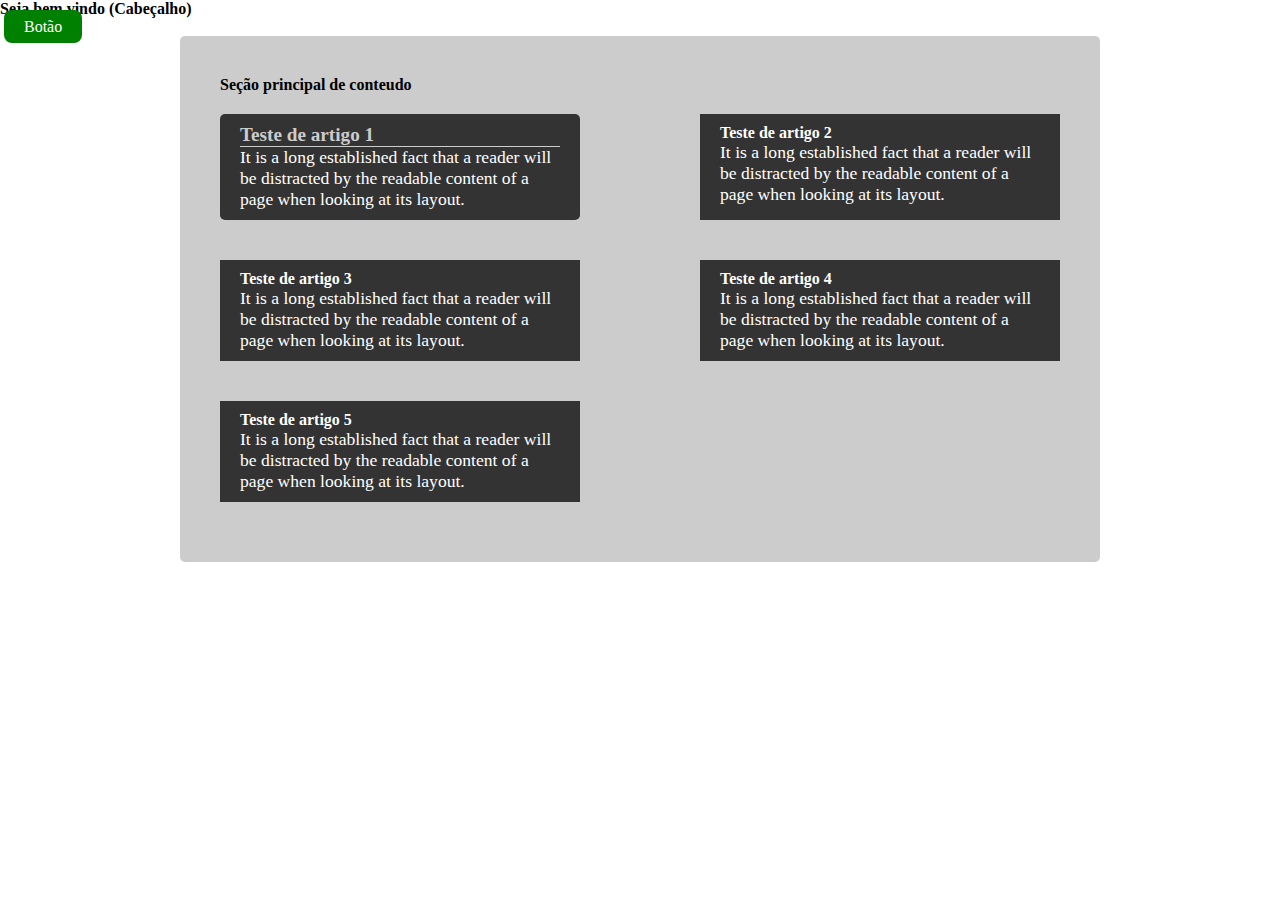
<file: iniciando-com-css3/index.html>
<!DOCTYPE html>
<html lang="pt-br">
<head>
    <meta charset="UTF-8">
    <title>Title</title>
    <link rel="stylesheet" href="boot.css">
    <link rel="stylesheet" href="estilo.css">

</head>
    <body>
        <header>
            <h1>Seja bem vindo (Cabeçalho)</h1>
        </header>

    <main>
        <a href="#" class="btn btn_green">Botão</a>
        <section class="main_blog radius">
            <header>
                <h2>Seção principal de conteudo</h2>
            </header>

            <article class="radius">
                <header>
                    <h3 class="title_medium_lightgray">Teste de artigo 1</h3>
                </header>
                <p>It is a long established fact that a reader will be distracted by the readable content of a page when looking at its layout.</p>
            </article>

            <article>
                <header>
                    <h3>Teste de artigo 2</h3>
                </header>
                <p>It is a long established fact that a reader will be distracted by the readable content of a page when looking at its layout.</p>
            </article>

            <article>
                <header>
                    <h3>Teste de artigo 3</h3>
                </header>
                <p>It is a long established fact that a reader will be distracted by the readable content of a page when looking at its layout.</p>
            </article>

            <article>
                <header>
                    <h3>Teste de artigo 4</h3>
                </header>
                <p>It is a long established fact that a reader will be distracted by the readable content of a page when looking at its layout.</p>
            </article>

            <article>
                <header>
                    <h3>Teste de artigo 5</h3>
                </header>
                <p>It is a long established fact that a reader will be distracted by the readable content of a page when looking at its layout.</p>
            </article>
        </section>
    </main>

    </body>
</html>
</file>
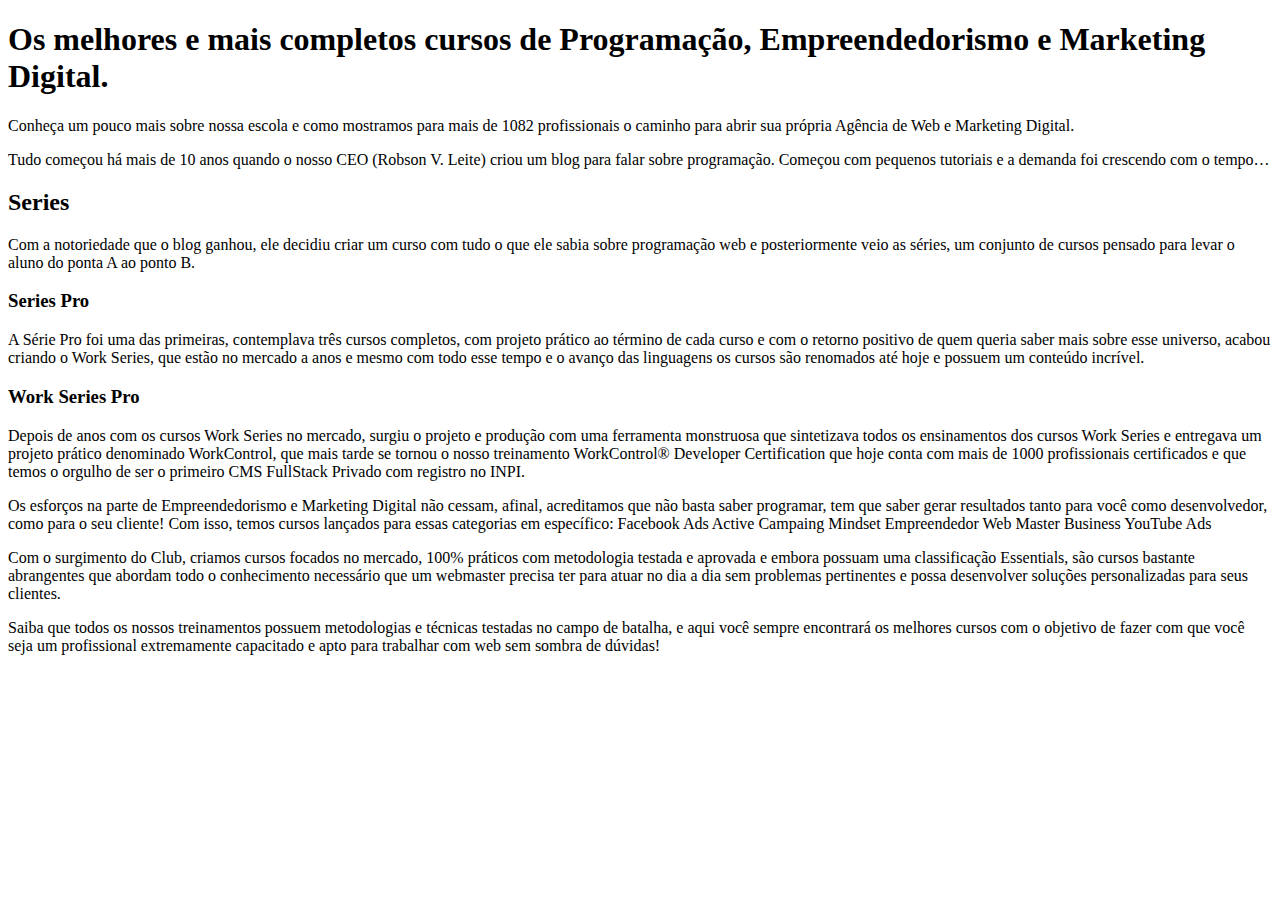
<file: Servindo-tag-para-conteudo/tag-para-conteudo.html>
<!DOCTYPE html>
<html lang="pt-br">
<head>
    <meta charset="UTF-8">
    <title>Servindo tag</title>
</head>
<body>
<h1>Os melhores e mais completos cursos de Programação, Empreendedorismo e Marketing Digital.</h1>
<p>Conheça um pouco mais sobre nossa escola e como mostramos para mais de 1082 profissionais o caminho para abrir sua própria Agência de Web e Marketing Digital.</p>
<p>Tudo começou há mais de 10 anos quando o nosso CEO (Robson V. Leite) criou um blog para falar sobre programação. Começou com pequenos tutoriais e a demanda foi crescendo com o tempo…</p>

<h2>Series</h2>
<p>Com a notoriedade que o blog ganhou, ele decidiu criar um curso com tudo o que ele sabia sobre programação web e posteriormente veio as séries, um conjunto de cursos pensado para levar o aluno do ponta A ao ponto B.</p>
<h3>Series Pro</h3>
<p>A Série Pro foi uma das primeiras, contemplava três cursos completos, com projeto prático ao término de cada curso e com o retorno positivo de quem queria saber mais sobre esse universo, acabou criando o Work Series, que estão no mercado a anos e mesmo com todo esse tempo e o avanço das linguagens os cursos são renomados até hoje e possuem um conteúdo incrível.</p>
<h3>Work Series Pro</h3>
<p>Depois de anos com os cursos Work Series no mercado, surgiu o projeto e produção com uma ferramenta monstruosa que sintetizava todos os ensinamentos dos cursos Work Series e entregava um projeto prático denominado WorkControl, que mais tarde se tornou o nosso treinamento WorkControl® Developer Certification que hoje conta com mais de 1000 profissionais certificados e que temos o orgulho de ser o primeiro CMS FullStack Privado com registro no INPI.</p>

<p>Os esforços na parte de Empreendedorismo e Marketing Digital não cessam, afinal, acreditamos que não basta saber programar, tem que saber gerar resultados tanto para você como desenvolvedor, como para o seu cliente! Com isso, temos cursos lançados para essas categorias em específico:
    Facebook Ads
    Active Campaing
    Mindset Empreendedor
    Web Master Business
    YouTube Ads</p>

<p>Com o surgimento do Club, criamos cursos focados no mercado, 100% práticos com metodologia testada e aprovada e embora possuam uma classificação Essentials, são cursos bastante abrangentes que abordam todo o conhecimento necessário que um webmaster precisa ter para atuar no dia a dia sem problemas pertinentes e possa desenvolver soluções personalizadas para seus clientes.</p>
<p>Saiba que todos os nossos treinamentos possuem metodologias e técnicas testadas no campo de batalha, e aqui você sempre encontrará os melhores cursos com o objetivo de fazer com que você seja um profissional extremamente capacitado e apto para trabalhar com web sem sombra de dúvidas!</p>


</body>
</html>
</file>
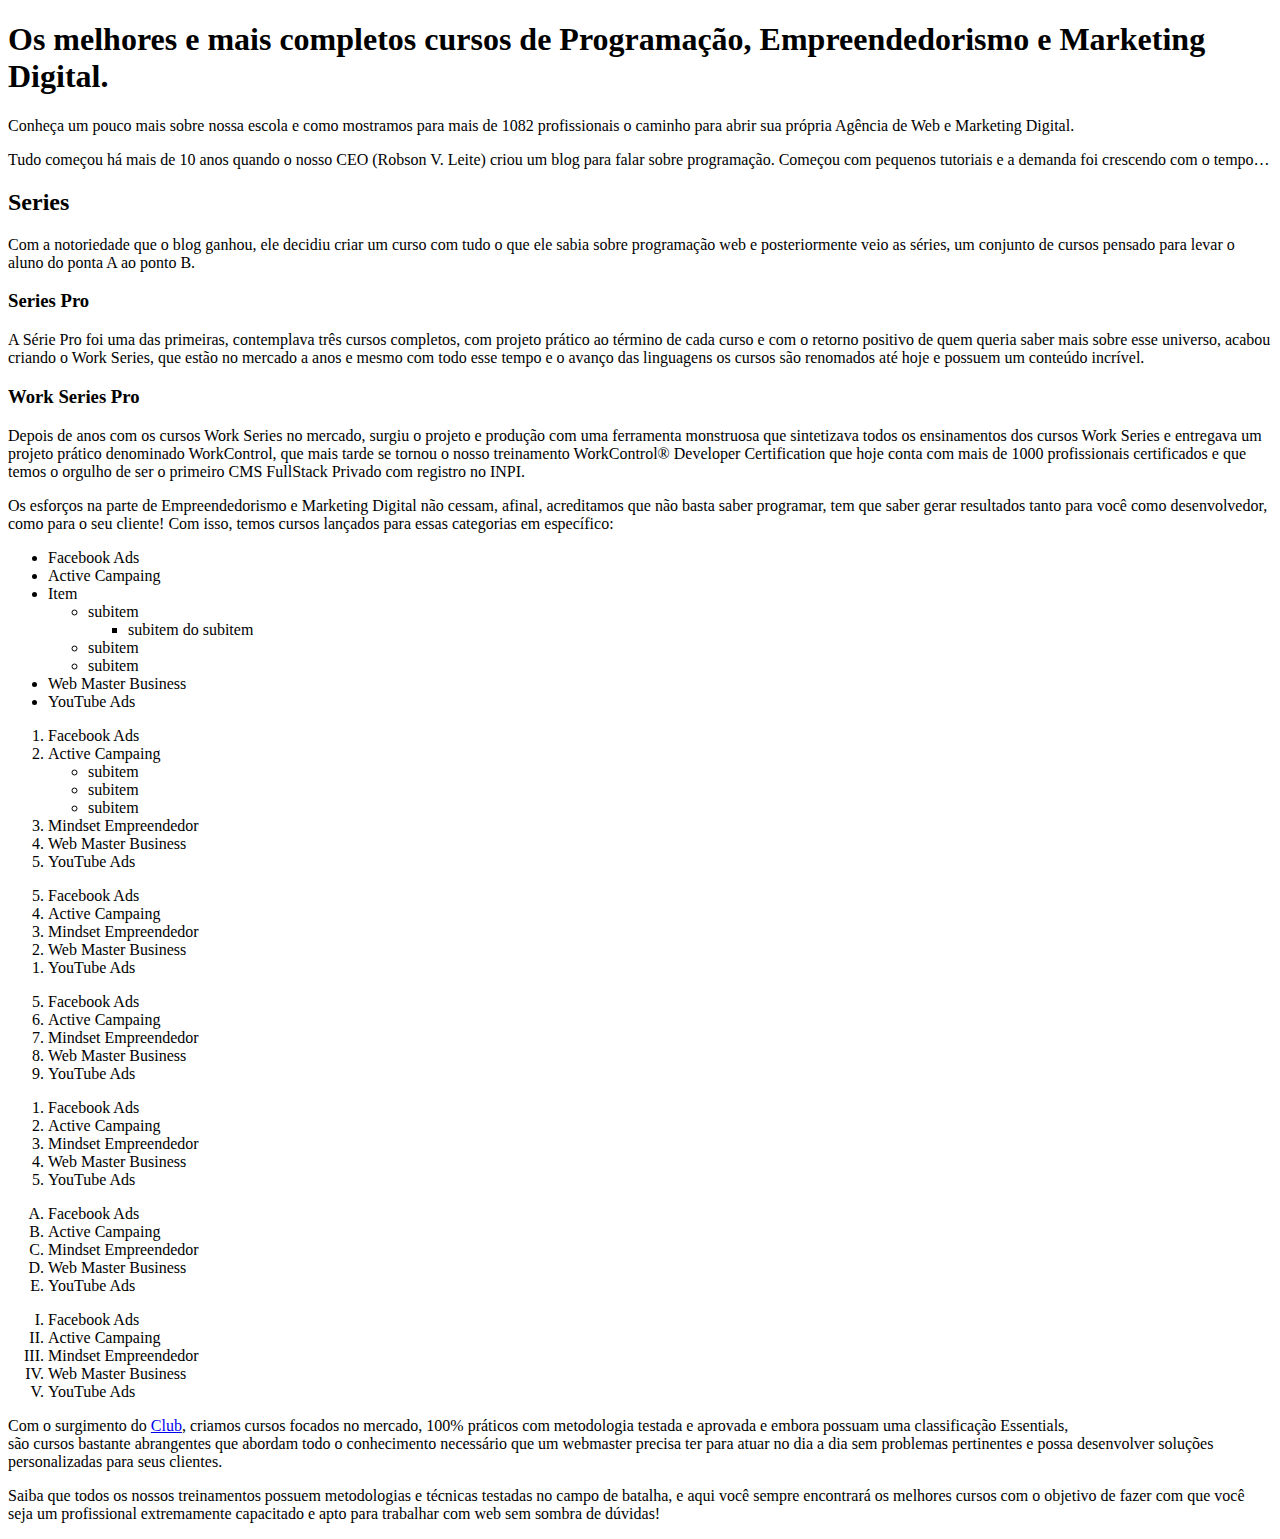
<file: Servindo-tag-para-conteudo/tag-para-conteudo_pt2.html>
<!DOCTYPE html>
<html lang="pt-br">
<head>
    <meta charset="UTF-8">
    <title>Servindo tag</title>
</head>
<body>
<h1>Os melhores e mais completos cursos de Programação, Empreendedorismo e Marketing Digital.</h1>
<p>Conheça um pouco mais sobre nossa escola e como mostramos para mais de 1082 profissionais o caminho para abrir sua própria Agência de Web e Marketing Digital.</p>
<p>Tudo começou há mais de 10 anos quando o nosso CEO (Robson V. Leite) criou um blog para falar sobre programação. Começou com pequenos tutoriais e a demanda foi crescendo com o tempo…</p>

<h2>Series</h2>
<p>Com a notoriedade que o blog ganhou, ele decidiu criar um curso com tudo o que ele sabia sobre programação web e posteriormente veio as séries, um conjunto de cursos pensado para levar o aluno do ponta A ao ponto B.</p>
<h3>Series Pro</h3>
<p>A Série Pro foi uma das primeiras, contemplava três cursos completos, com projeto prático ao término de cada curso e com o retorno positivo de quem queria saber mais sobre esse universo, acabou criando o Work Series, que estão no mercado a anos e mesmo com todo esse tempo e o avanço das linguagens os cursos são renomados até hoje e possuem um conteúdo incrível.</p>
<h3>Work Series Pro</h3>
<p>Depois de anos com os cursos Work Series no mercado, surgiu o projeto e produção com uma ferramenta monstruosa que sintetizava todos os ensinamentos dos cursos Work Series e entregava um projeto prático denominado WorkControl, que mais tarde se tornou o nosso treinamento WorkControl® Developer Certification que hoje conta com mais de 1000 profissionais certificados e que temos o orgulho de ser o primeiro CMS FullStack Privado com registro no INPI.</p>
<p>Os esforços na parte de Empreendedorismo e Marketing Digital não cessam, afinal, acreditamos que não basta saber programar, tem que saber gerar resultados tanto para você como desenvolvedor, como para o seu cliente! Com isso, temos cursos lançados para essas categorias em específico:
    <ul>
    <li>Facebook Ads</li>
    <li>Active Campaing</li>
    <li>Item
        <ul>
            <li>subitem
                <ul>
                    <li>subitem do subitem</li>
                </ul>
            </li>
            <li>subitem</li>
            <li>subitem</li>
        </ul>
    </li>
    <li>Web Master Business</li>
    <li>YouTube Ads</li>
    </ul>

    <ol>
    <li>Facebook Ads</li>
    <li>Active Campaing
        <ul>
            <li>subitem</li>
            <li>subitem</li>
            <li>subitem</li>
        </ul>
    </li>
    <li>Mindset Empreendedor</li>
    <li>Web Master Business</li>
    <li>YouTube Ads</li>
    </ol>

    <ol reversed>
    <li>Facebook Ads</li>
    <li>Active Campaing</li>
    <li>Mindset Empreendedor</li>
    <li>Web Master Business</li>
    <li>YouTube Ads</li>
    </ol>

    <ol start="5">
    <li>Facebook Ads</li>
    <li>Active Campaing</li>
    <li>Mindset Empreendedor</li>
    <li>Web Master Business</li>
    <li>YouTube Ads</li>
    </ol>

<ol type="1">
    <li>Facebook Ads</li>
    <li>Active Campaing</li>
    <li>Mindset Empreendedor</li>
    <li>Web Master Business</li>
    <li>YouTube Ads</li>
</ol>

<ol type="A">
    <li>Facebook Ads</li>
    <li>Active Campaing</li>
    <li>Mindset Empreendedor</li>
    <li>Web Master Business</li>
    <li>YouTube Ads</li>
</ol>

<ol type="I">
    <li>Facebook Ads</li>
    <li>Active Campaing</li>
    <li>Mindset Empreendedor</li>
    <li>Web Master Business</li>
    <li>YouTube Ads</li>
</ol>

<p>Com o surgimento do <a href="https://clecicartomante.com.br" target="_blank" title="cleci cartomante" alt="link para o site da cleci cartomante">Club</a>, criamos cursos focados no mercado, 100% práticos com metodologia testada e aprovada e embora possuam uma classificação Essentials, <br>são cursos bastante abrangentes que abordam todo o conhecimento necessário que um webmaster precisa ter para atuar no dia a dia sem problemas pertinentes e possa desenvolver soluções personalizadas para seus clientes.</p>
<p>Saiba que todos os nossos treinamentos possuem metodologias e técnicas testadas no campo de batalha, e aqui você sempre encontrará os melhores cursos com o objetivo de fazer com que você seja um profissional extremamente capacitado e apto para trabalhar com web sem sombra de dúvidas!</p>


</body>
</html>
</file>
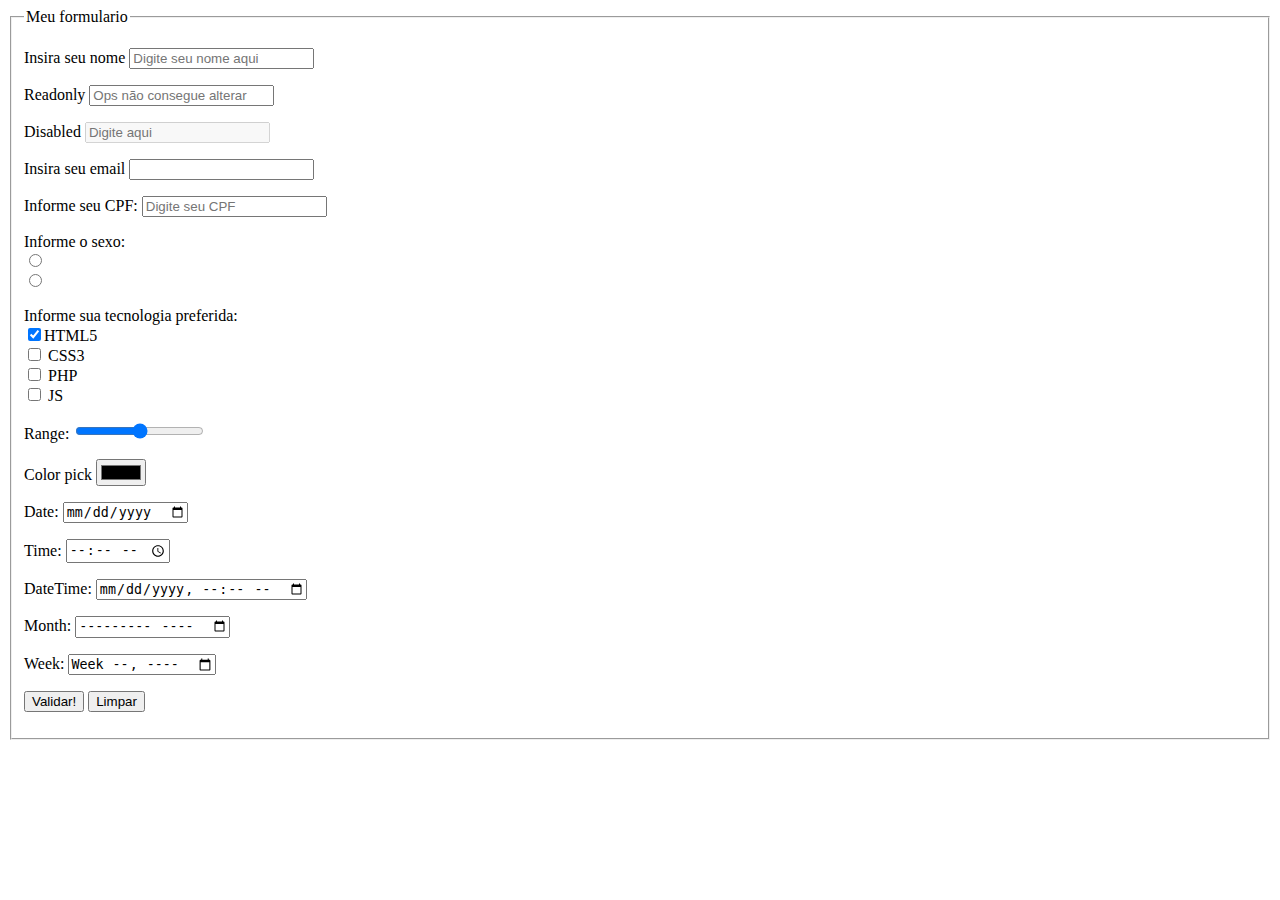
<file: Servindo-tag-para-conteudo/tags_formulario_propriedades.html>
<!DOCTYPE html>
<html lang="pt-br">
<head>
    <meta charset="UTF-8">
    <title>Servindo tag</title>

<body>

<main>
    <form>
        <fieldset>
            <legend>Meu formulario</legend>

            <p>
                Insira seu nome <input type="text" required placeholder="Digite seu nome aqui">
            </p>

            <p>
                Readonly <input type="text" readonly placeholder="Ops não consegue alterar">
            </p>

            <p>
                Disabled <input type="text" disabled placeholder="Digite aqui">
            </p>

            <p>
                Insira seu email <input type="email">
            </p>

            <p>
                Informe seu CPF: <input type="text" required placeholder="Digite seu CPF" pattern="\d{3}\.\d{3}\.\d{3}-\d{2}">
            </p>

            <p>
                Informe o sexo: <br><input type="radio" name="sexo"><br>
                                <input type="radio" name="sexo">
            </p>

            <p>
                Informe sua tecnologia preferida:<br>
                <input type="checkbox" checked>HTML5<br>
                <input type="checkbox"> CSS3<br>
                <input type="checkbox"> PHP<br>
                <input type="checkbox"> JS

            </p>

            <p>
                Range: <input type="range">
            </p>

            <p>
                Color pick <input type="color">
            </p>

            <p>
                Date: <input type="date">
            </p>

            <p>
                Time: <input type="time">
            </p>

            <p>
                DateTime: <input type="datetime-local">
            </p>

            <p>
                Month: <input type="month">
            </p>

            <p>
                Week: <input type="week">
            </p>

            <p>
                <button type="submit">Validar!</button>
                <button type="reset">Limpar</button>
            </p>
        </fieldset>

    </form>
</main>

</body>
</html>
</file>
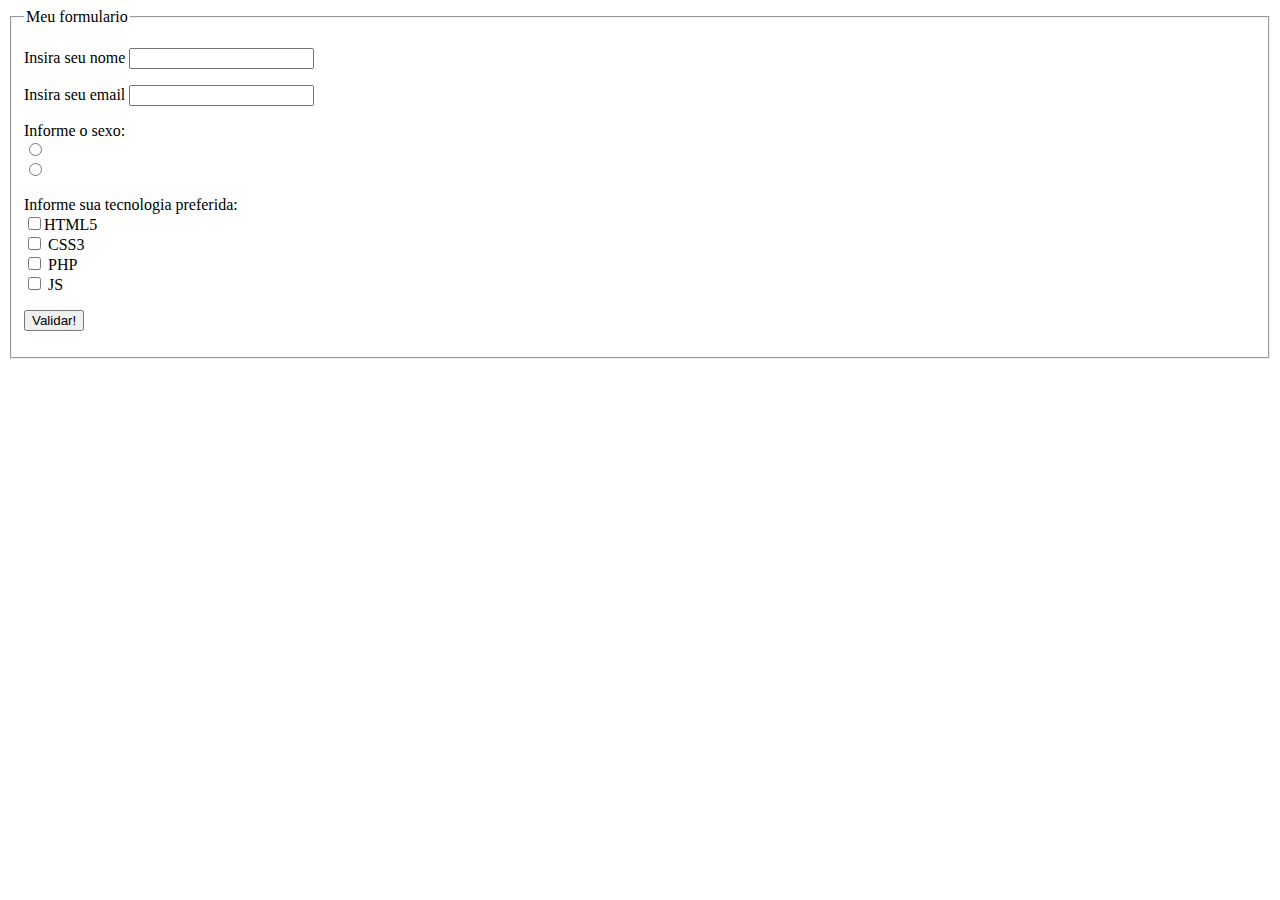
<file: Servindo-tag-para-conteudo/tags_formularios.html>
<!DOCTYPE html>
<html lang="pt-br">
<head>
    <meta charset="UTF-8">
    <title>Servindo tag</title>

<body>

<main>
    <form>
        <fieldset>
            <legend>Meu formulario</legend>

            <p>
                Insira seu nome <input type="text">
            </p>

            <p>
                Insira seu email <input type="email">
            </p>

            <p>
                Informe o sexo: <br><input type="radio" name="sexo"><br>
                                <input type="radio" name="sexo">
            </p>

            <p>
                Informe sua tecnologia preferida:<br>
                <input type="checkbox">HTML5<br>
                <input type="checkbox"> CSS3<br>
                <input type="checkbox"> PHP<br>
                <input type="checkbox"> JS

            </p>

            <p>
                <button type="submit">Validar!</button>
            </p>
        </fieldset>

    </form>
</main>

</body>
</html>
</file>
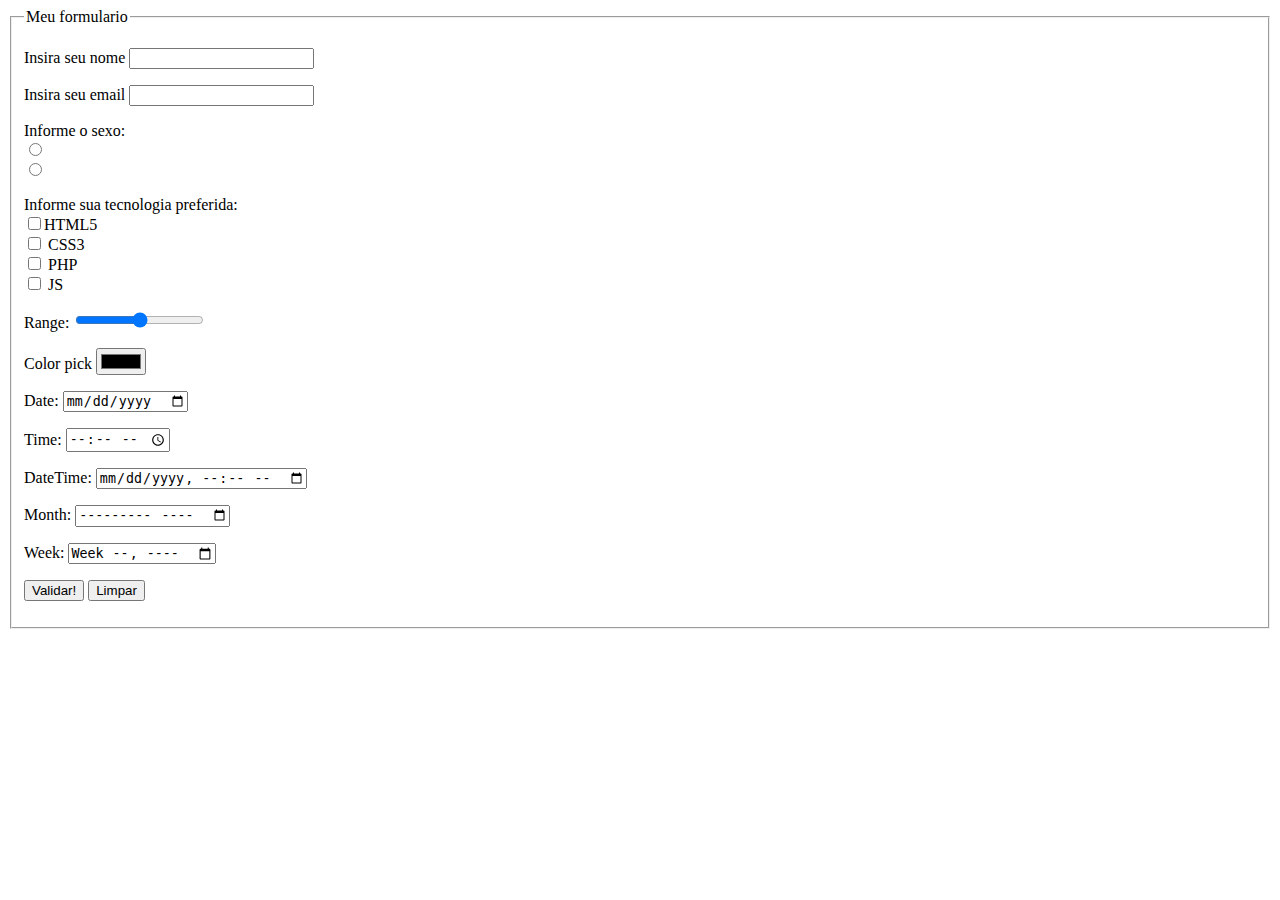
<file: Servindo-tag-para-conteudo/tags_formularios_pt2.html>
<!DOCTYPE html>
<html lang="pt-br">
<head>
    <meta charset="UTF-8">
    <title>Servindo tag</title>

<body>

<main>
    <form>
        <fieldset>
            <legend>Meu formulario</legend>

            <p>
                Insira seu nome <input type="text">
            </p>

            <p>
                Insira seu email <input type="email">
            </p>

            <p>
                Informe o sexo: <br><input type="radio" name="sexo"><br>
                                <input type="radio" name="sexo">
            </p>

            <p>
                Informe sua tecnologia preferida:<br>
                <input type="checkbox">HTML5<br>
                <input type="checkbox"> CSS3<br>
                <input type="checkbox"> PHP<br>
                <input type="checkbox"> JS

            </p>

            <p>
                Range: <input type="range">
            </p>

            <p>
                Color pick <input type="color">
            </p>

            <p>
                Date: <input type="date">
            </p>

            <p>
                Time: <input type="time">
            </p>

            <p>
                DateTime: <input type="datetime-local">
            </p>

            <p>
                Month: <input type="month">
            </p>

            <p>
                Week: <input type="week">
            </p>

            <p>
                <button type="submit">Validar!</button>
                <button type="reset">Limpar</button>
            </p>
        </fieldset>

    </form>
</main>

</body>
</html>
</file>
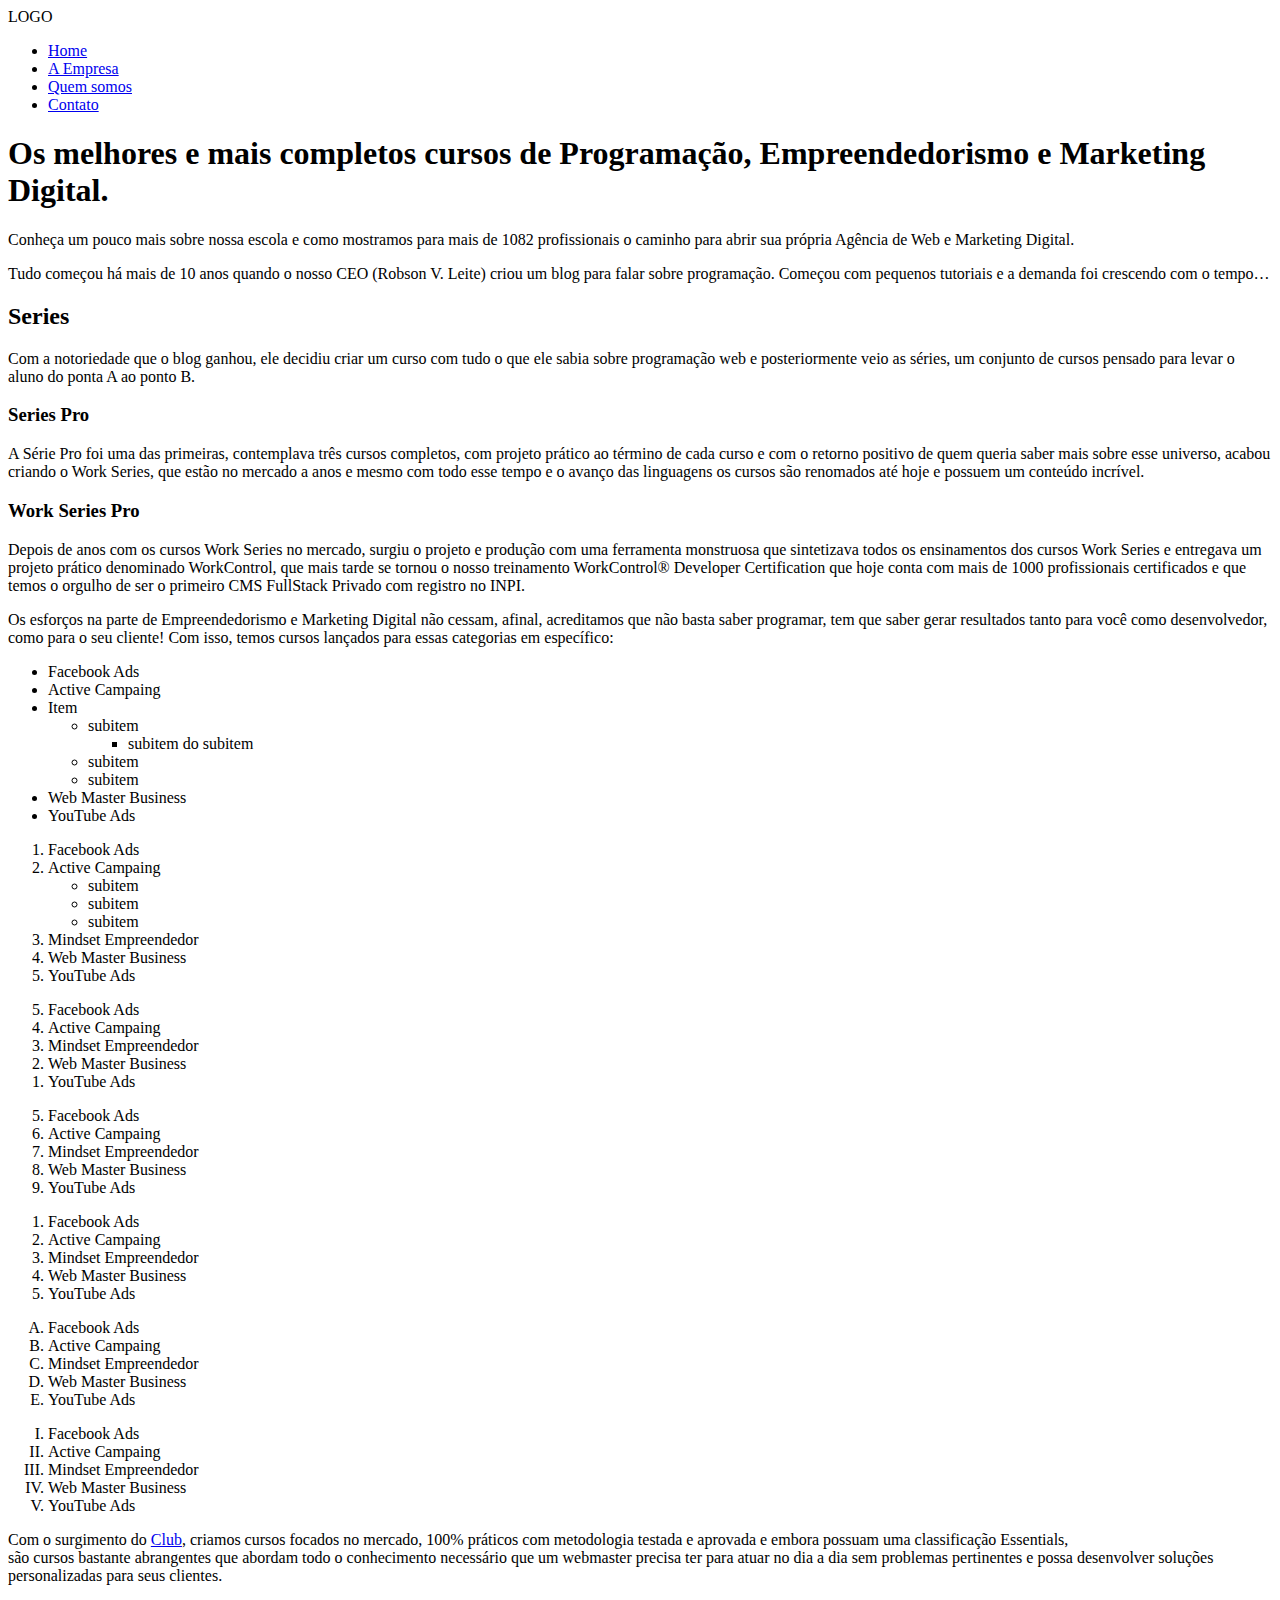
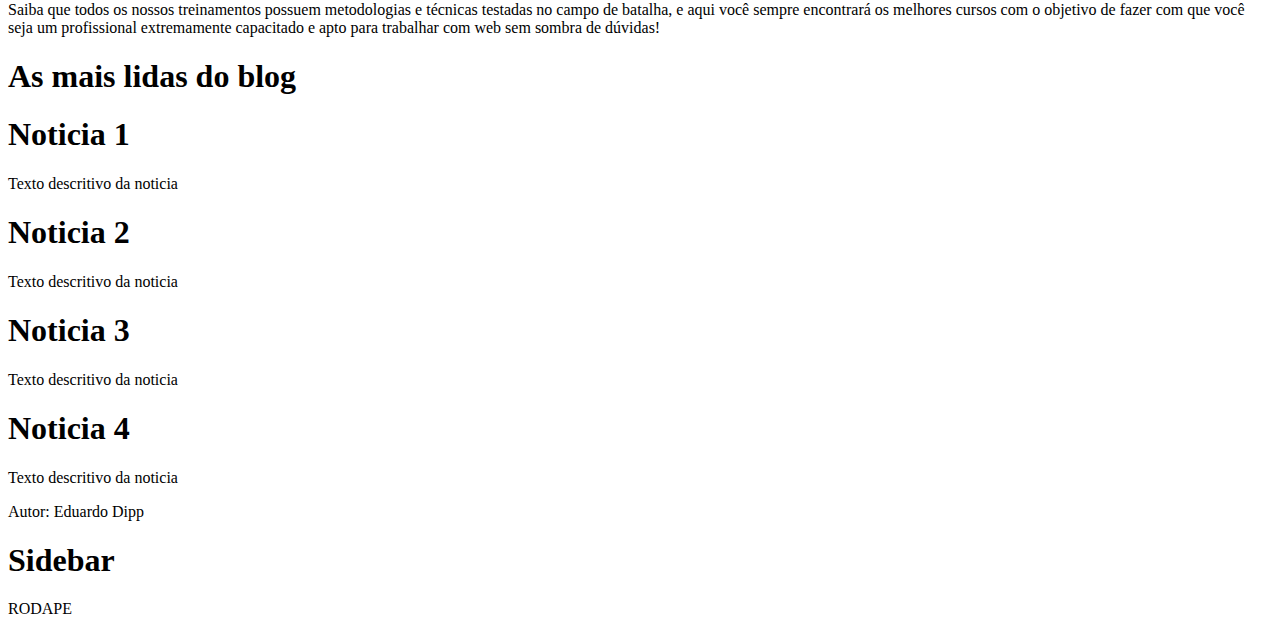
<file: Servindo-tag-para-conteudo/tags_semanticas.html>
<!DOCTYPE html>
<html lang="pt-br">
<head>
    <meta charset="UTF-8">
    <title>Servindo tag</title>

<body>

</head>

<header>
    LOGO
    <nav>
    <ul>
        <li><a href="#">Home</a></li>
        <li><a href="#">A Empresa</a></li>
        <li><a href="#">Quem somos</a></li>
        <li><a href="#">Contato</a></li>
    </ul>
    </nav>
</header>

<main>
    <article>
        <header>
            <h1>Os melhores e mais completos cursos de Programação, Empreendedorismo e Marketing Digital.</h1>
            <p>Conheça um pouco mais sobre nossa escola e como mostramos para mais de 1082 profissionais o caminho para abrir sua própria Agência de Web e Marketing Digital.</p>
        </header>
     <div>
    <p>Tudo começou há mais de 10 anos quando o nosso CEO (Robson V. Leite) criou um blog para falar sobre programação. Começou com pequenos tutoriais e a demanda foi crescendo com o tempo…</p>
    <h2>Series</h2>
    <p>Com a notoriedade que o blog ganhou, ele decidiu criar um curso com tudo o que ele sabia sobre programação web e posteriormente veio as séries, um conjunto de cursos pensado para levar o aluno do ponta A ao ponto B.</p>
    <h3>Series Pro</h3>
    <p>A Série Pro foi uma das primeiras, contemplava três cursos completos, com projeto prático ao término de cada curso e com o retorno positivo de quem queria saber mais sobre esse universo, acabou criando o Work Series, que estão no mercado a anos e mesmo com todo esse tempo e o avanço das linguagens os cursos são renomados até hoje e possuem um conteúdo incrível.</p>
    <h3>Work Series Pro</h3>
    <p>Depois de anos com os cursos Work Series no mercado, surgiu o projeto e produção com uma ferramenta monstruosa que sintetizava todos os ensinamentos dos cursos Work Series e entregava um projeto prático denominado WorkControl, que mais tarde se tornou o nosso treinamento WorkControl® Developer Certification que hoje conta com mais de 1000 profissionais certificados e que temos o orgulho de ser o primeiro CMS FullStack Privado com registro no INPI.</p>
    <p>Os esforços na parte de Empreendedorismo e Marketing Digital não cessam, afinal, acreditamos que não basta saber programar, tem que saber gerar resultados tanto para você como desenvolvedor, como para o seu cliente! Com isso, temos cursos lançados para essas categorias em específico:
    <ul>
        <li>Facebook Ads</li>
        <li>Active Campaing</li>
        <li>Item
            <ul>
                <li>subitem
                    <ul>
                        <li>subitem do subitem</li>
                    </ul>
                </li>
                <li>subitem</li>
                <li>subitem</li>
            </ul>
        </li>
        <li>Web Master Business</li>
        <li>YouTube Ads</li>
    </ul>

    <ol>
        <li>Facebook Ads</li>
        <li>Active Campaing
            <ul>
                <li>subitem</li>
                <li>subitem</li>
                <li>subitem</li>
            </ul>
        </li>
        <li>Mindset Empreendedor</li>
        <li>Web Master Business</li>
        <li>YouTube Ads</li>
    </ol>

    <ol reversed>
        <li>Facebook Ads</li>
        <li>Active Campaing</li>
        <li>Mindset Empreendedor</li>
        <li>Web Master Business</li>
        <li>YouTube Ads</li>
    </ol>

    <ol start="5">
        <li>Facebook Ads</li>
        <li>Active Campaing</li>
        <li>Mindset Empreendedor</li>
        <li>Web Master Business</li>
        <li>YouTube Ads</li>
    </ol>

    <ol type="1">
        <li>Facebook Ads</li>
        <li>Active Campaing</li>
        <li>Mindset Empreendedor</li>
        <li>Web Master Business</li>
        <li>YouTube Ads</li>
    </ol>

    <ol type="A">
        <li>Facebook Ads</li>
        <li>Active Campaing</li>
        <li>Mindset Empreendedor</li>
        <li>Web Master Business</li>
        <li>YouTube Ads</li>
    </ol>

    <ol type="I">
        <li>Facebook Ads</li>
        <li>Active Campaing</li>
        <li>Mindset Empreendedor</li>
        <li>Web Master Business</li>
        <li>YouTube Ads</li>
    </ol>

    <p>Com o surgimento do <a href="https://clecicartomante.com.br" target="_blank" title="cleci cartomante" alt="link para o site da cleci cartomante">Club</a>, criamos cursos focados no mercado, 100% práticos com metodologia testada e aprovada e embora possuam uma classificação Essentials, <br>são cursos bastante abrangentes que abordam todo o conhecimento necessário que um webmaster precisa ter para atuar no dia a dia sem problemas pertinentes e possa desenvolver soluções personalizadas para seus clientes.</p>
    <p>Saiba que todos os nossos treinamentos possuem metodologias e técnicas testadas no campo de batalha, e aqui você sempre encontrará os melhores cursos com o objetivo de fazer com que você seja um profissional extremamente capacitado e apto para trabalhar com web sem sombra de dúvidas!</p>
     </div>
    </article>

    <section>
        <header>
            <h1>As mais lidas do blog</h1>
        </header>

        <article>
            <header>
                <h1>Noticia 1</h1>
                <p>Texto descritivo da noticia</p>
            </header>
        </article>

        <article>
            <header>
                <h1>Noticia 2</h1>
                <p>Texto descritivo da noticia</p>
            </header>
        </article>

        <article>
            <header>
                <h1>Noticia 3</h1>
                <p>Texto descritivo da noticia</p>
            </header>
        </article>

        <article>
            <header>
                <h1>Noticia 4</h1>
                <p>Texto descritivo da noticia</p>
            </header>
        </article>
    </section>

    <footer>
        <p>Autor: Eduardo Dipp</p>
    </footer>

</main>

<aside>
    <header>
        <h1>Sidebar</h1>
    </header>
</aside>

<footer>
    RODAPE
</footer>

</body>
</html>
</file>
<file: iniciando-com-css3/boot.css>
*, *:after, *:before{
    padding: 0;
    margin: 0;
    text-decoration: none;
    font-size: 1em;
    -webkit-box-sizing: border-box;
    -moz-box-sizing: border-box;
    box-sizing: border-box;
}


.radius {
    border-radius: 5px;
    -moz-border-radius: 5px;
    -webkit-border-radius: 5px;
}

.btn{
    padding: 8px 20px;
    font-weight: normal;
    margin: 0 4px;
    text-decoration: none;
    border-radius: 8px;
}

.btn:hover{
    cursor: pointer;
}

.btn_green{
    background-color: green;
    color: #FFF;
}

.btn_green:hover{
    background-color: aqua;
}
</file>
<file: iniciando-com-css3/estilo.css>
.main_blog{
    max-width: calc(1000px - 80px);
    width: calc(96% - 80px);
    background-color: #CCC;
    padding: 40px;
    margin: 0 auto;
    display: flex;
    flex-wrap: wrap;
    justify-content: space-between;
}

.main_blog header{
    flex-basis: 100%;
}

.main_blog article{
    flex-basis: calc(50% - 40px - 20px);
    padding: 10px 20px;
    background-color: #333;
    color: #FFF;
    margin: 20px 0;
}


.main_blog article p{
    font-size: 1.1em;
}

.title_medium_lightgray{
    color: #CCC;
    font-size: 1.2em;
    font-weight: bold;
    border-bottom: 1px solid #CCC;
}
</file>
